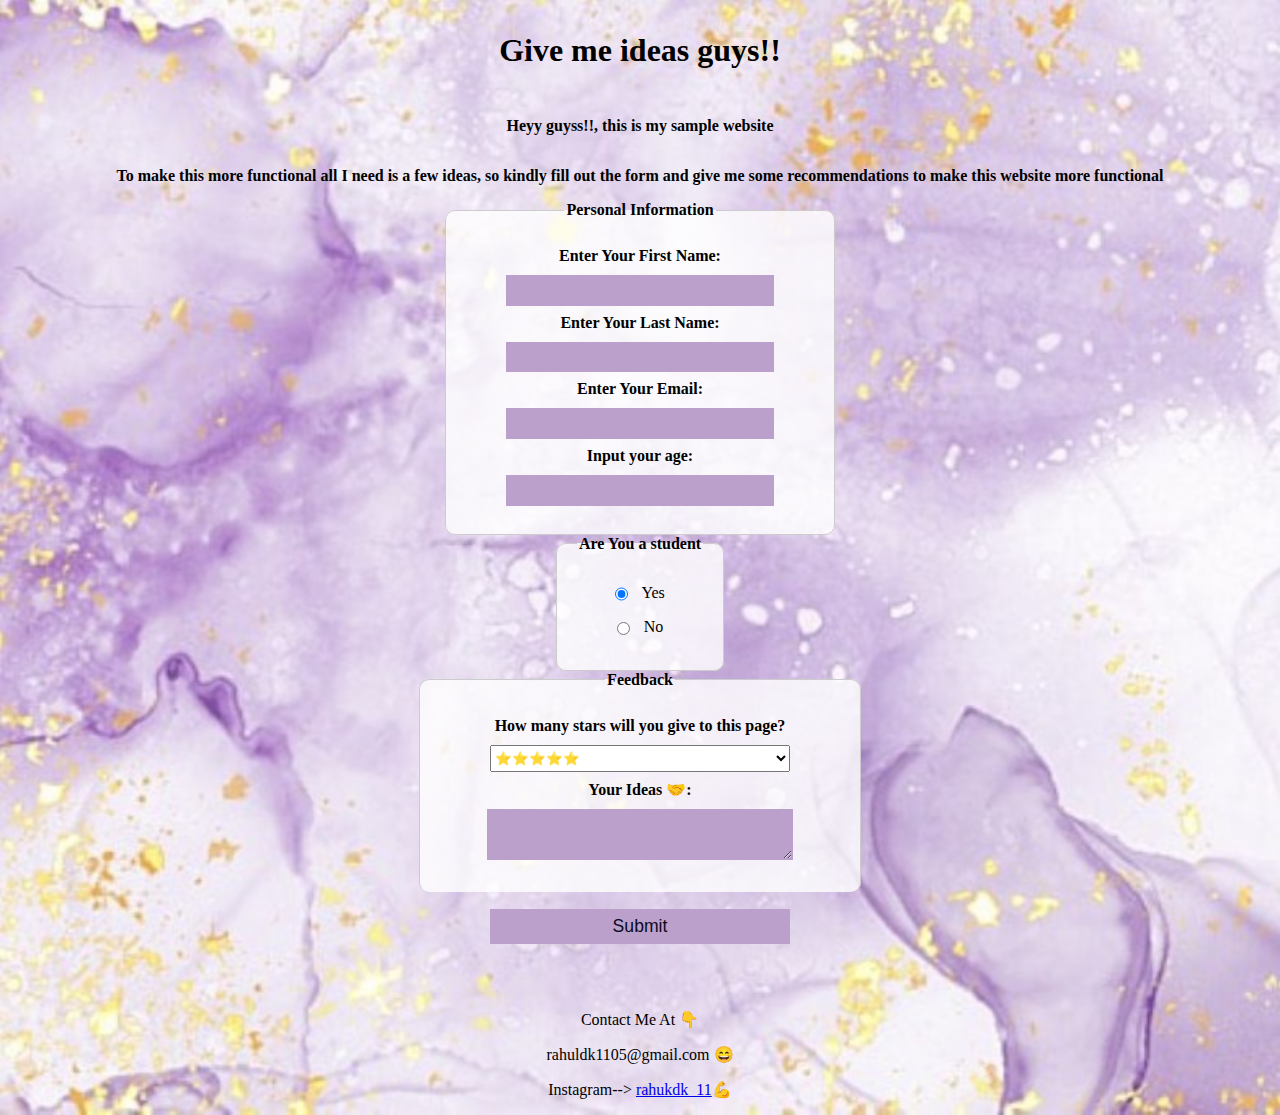
<file: index.html>
<!DOCTYPE html>
<html lang="en">
  <head>
    <meta charset="UTF-8">
    <title>Survey Form</title>
    <link rel="stylesheet" href="styles.css" />
    <style>
      body {
        background-image: url('bg2.jpg');
        background-size: cover;
        justify-content: center;
        align-items: center;
        margin: 0;
      }

      h1, p, fieldset, footer {
        text-align: center;
      }

      input[type="radio"] {
        margin-right: 10px;
      }

    </style>
  </head>
  <body>
    <h1>Give me ideas guys!!</h1>
    <p><b>Heyy guyss!!, this is my sample website</b></p>
    <p><b>To make this more functional all I need is a few ideas, so kindly fill out the form and give me some recommendations to make this website more functional</b></p>

    <fieldset>
      <legend><b>Personal Information</b></legend>
      <label for="first-name"><b>Enter Your First Name:</b> <input id="first-name" name="first-name" type="text" required /></label>
      <label for="last-name"><b>Enter Your Last Name:</b> <input id="last-name" name="last-name" type="text" required /></label>
      <label for="email"><b>Enter Your Email:</b> <input id="email" name="email" type="email" required /></label>
      <label for="age"><b>Input your age:</b> <input id="age" type="number" name="age" min="13" max="120" /></label>
    </fieldset>

    <fieldset>
      <legend><b>Are You a student</b></legend>
      <label for="Yes"><input id="Yes" type="radio" name="Are You a student" class="inline" checked /> Yes</label>
      <label for="No"><input id="No" type="radio" name="Are You a student" class="inline" /> No</label>
    </fieldset>

    <fieldset>
      <legend><b>Feedback</b></legend>
      <label for="rating"><b>How many stars will you give to this page?</b>
        <select id="rating" name="rating">
          <option value="5">&#x2B50;&#x2B50;&#x2B50;&#x2B50;&#x2B50;</option>
          <option value="4">&#x2B50;&#x2B50;&#x2B50;&#x2B50;</option>
          <option value="3">&#x2B50;&#x2B50;&#x2B50;</option>
          <option value="2">&#x2B50;&#x2B50;</option>
          <option value="1">&#x2B50;</option>
        </select>
      </label>
      <label for="suggestions"><b>Your Ideas &#x1F91D;:</b>
        <textarea id="suggestions" name="suggestions" rows="3" cols="30"></textarea>
      </label>
    </fieldset>

    <form action="https://rahuldk1105.github.io/thank-you-page/">
      <input type="submit" value="Submit" />
    </form>

    <footer>
      <p>Contact Me At &#128071;</p>
      <p>rahuldk1105@gmail.com &#x1F604;</p>
      <p>Instagram--> <a href="https://www.instagram.com/rahuldk_11/">rahukdk_11</a>&#x1F4AA;</p>
    </footer>
  </body>
</html>
</file>
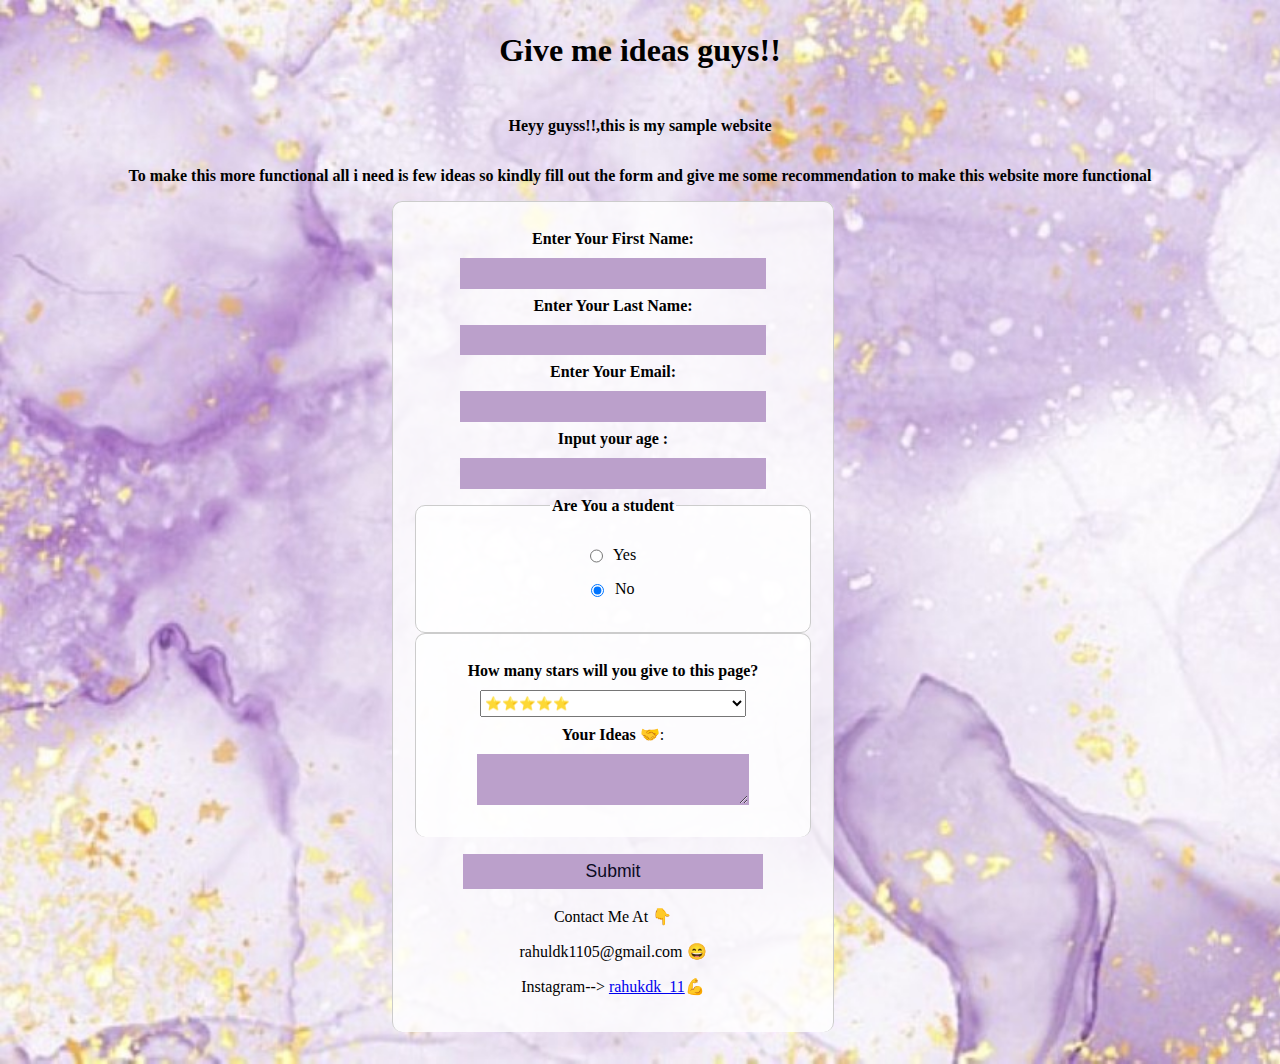
<file: new website.html>
<!DOCTYPE html>
<html lang="en">
  <head>
    <meta charset="UTF-8">
    <title>Survey Form</title>
    <link rel="stylesheet" href="styles.css" />
  </head>
  <body>
<body style="background-image: url('bg2.jpg');">
    <h1> Give me ideas guys!! </h1>
    <p><b>Heyy guyss!!,this is my sample website</b> </p>
<p><b>To make this more functional all i need is few ideas so kindly fill out the form and give me some recommendation to make this website more functional </b></p>

    <form method="post" action='https://register-demo.freecodecamp.org'>
      <fieldset>
        <label for="first-name"><b>Enter Your First Name:</b> <input id="first-name" name="first-name" type="text" required /></label>
        <label for="last-name"><b>Enter Your Last Name:</b> <input id="last-name" name="last-name" type="text" required /></label>
        <label for="email"><b>Enter Your Email: </b><input id="email" name="email" type="email" required /></label>
<label for="age"><b>Input your age :</b> <input id="age" type="number" name="age" min="13" max="120" /></label>
      <fieldset>
        <legend><b>Are You a student</b></legend>
        <label for="Yes"><input id="Yes" type="radio" name="Are You a student" class="inline" checked /> Yes</label>
       <label for="No"><input id="No" type="radio" name="Are You a student" class="inline" checked /> No</label>
      </fieldset>
     
      <fieldset>
               <label for="rating"><b>How many stars will you give to this page?</b>
          <select id="rating" name="rating">
            <option value="5">&#x2B50;&#x2B50;&#x2B50;&#x2B50;&#x2B50;</option>
            <option value="4">&#x2B50;&#x2B50;&#x2B50;&#x2B50;</option>
            <option value="3">&#x2B50;&#x2B50;&#x2B50;</option>
            <option value="2">&#x2B50;&#x2B50;</option>
            <option value="1">&#x2B50;</option>
            
           
            
          </select>
        </label>
        <label for="bio"><b>Your Ideas</b> &#x1F91D;:
          <textarea id="suggestions" name="suggestions" rows="3" cols="30" "></textarea>
        </label>
      </fieldset>
<form method="post" action="database.php">
      <input type="submit" value="Submit" />
    </form>
<footer>
        <p>Contact Me At &#128071;</p>
        <p>rahuldk1105@gmail.com &#x1F604;</p>
        <p>Instagram--> <a href="https://www.instagram.com/rahuldk_11/">rahukdk_11</a>&#x1F4AA;</p>
    </footer>
  </body>
</html>
</file>
<file: styles.css>
body {
        background-image: url('bg2.jpg');
        background-size: cover;
        display: flex;
        flex-direction: column;
        justify-content: center;
        align-items: center;
        margin: 0;
      }

h1, p {
  margin: 1em auto;
  text-align: center;
}

form {
  width: 60vw;
  max-width: 500px;
  min-width: 300px;
  margin: 0 auto;
  padding-bottom: 2em;
}

fieldset {
        border: 1px solid #ccc;
        padding: 20px;
        max-width: 400px;
        background-color: rgba(255, 255, 255, 0.8);
        border-radius: 10px;
      }


fieldset:last-of-type {
  border-bottom: none;
}

label {
  display: block;
  margin: 0.5rem 0;
}

input,
textarea,
select {
   margin: 10px 0 0 0;
  width: 75%;
  min-height: 2em;
}

input, textarea {
  background-color: #bba0cb;
  border: 1px solid #bba0cb;
  color: #0a0a23;
}

.inline {
  width: unset;
  margin: 0 0.5em 0 0;
  vertical-align: middle;
}

input[type="submit"] {
  display: block;
  width: 60%;
  margin: 1em auto;
  height: 2em;
  font-size: 1.1rem;
  background-color: #bba0cb;
  border-color: #bba0cb;
  min-width: 300px;
}

input[type="file"] {
  padding: 1px 2px;
}
 h1, p, fieldset, footer {
        text-align: center;
</file>
